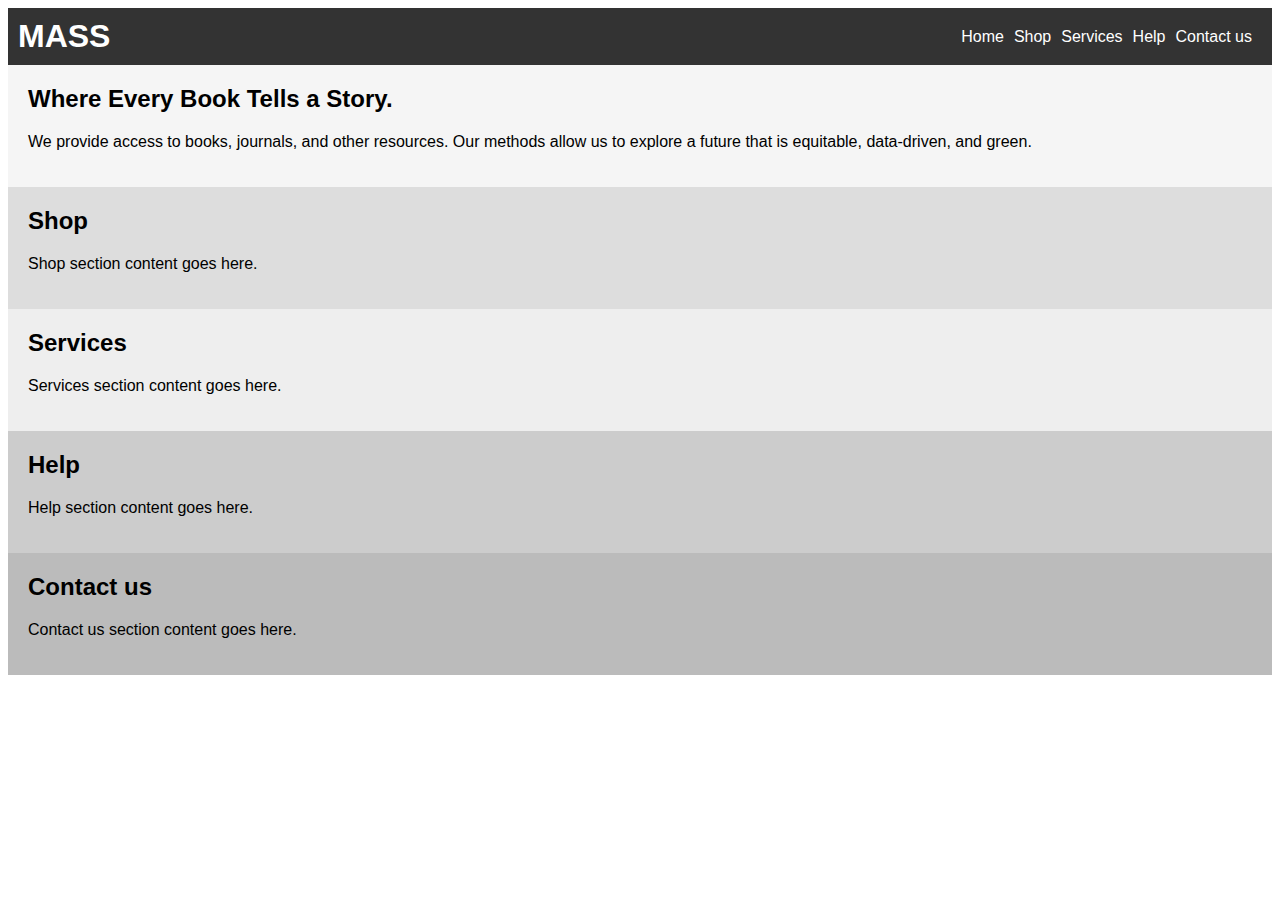
<file: index.html>
<!DOCTYPE html>
<html>
<head>
 <link rel="stylesheet" type="text/css" href="homepage.css">
</head>
<body>
 <header>
 <h1>MASS</h1>
 <nav>
 <ul>
 <li><a href="#home">Home</a></li>
 <li><a href="#shop">Shop</a></li>
 <li><a href="#services">Services</a></li>
 <li><a href="#help">Help</a></li>
 <li><a href="#contact">Contact us</a></li>
 </ul>
 </nav>
 </header>
 <section id="home">
 <h2>Where Every Book Tells a Story.</h2>
 <p>We provide access to books, journals, and other resources. Our methods allow us to explore a future that is equitable, data-driven, and green.</p>
 </section>
 <section id="shop">
 <h2>Shop</h2>
 <p>Shop section content goes here.</p>
 </section>
 <section id="services">
 <h2>Services</h2>
 <p>Services section content goes here.</p>
 </section>
 <section id="help">
 <h2>Help</h2>
 <p>Help section content goes here.</p>
 </section>
 <section id="contact">
 <h2>Contact us</h2>
 <p>Contact us section content goes here.</p>
 </section>
</body>
</html>
</file>
<file: homepage.css>
body {
 font-family: Arial, sans-serif;
}

header {
 display: flex;
 justify-content: space-between;
 align-items: center;
 background-color: #333;
 color: #fff;
 padding: 10px;
}

header h1 {
 margin: 0;
}

header nav ul {
 list-style: none;
 margin: 0;
 padding: 0;
 display: flex;
}

header nav ul li {
 margin-right: 10px;
}

header nav a {
 color: #fff;
 text-decoration: none;
}

section {
 padding: 20px;
}

section h2 {
 margin-top: 0;
}

#home {
 background-color: #f5f5f5;
}

#shop {
 background-color: #ddd;
}

#services {
 background-color: #eee;
}

#help {
 background-color: #ccc;
}

#contact {
 background-color: #bbb;
}
</file>
